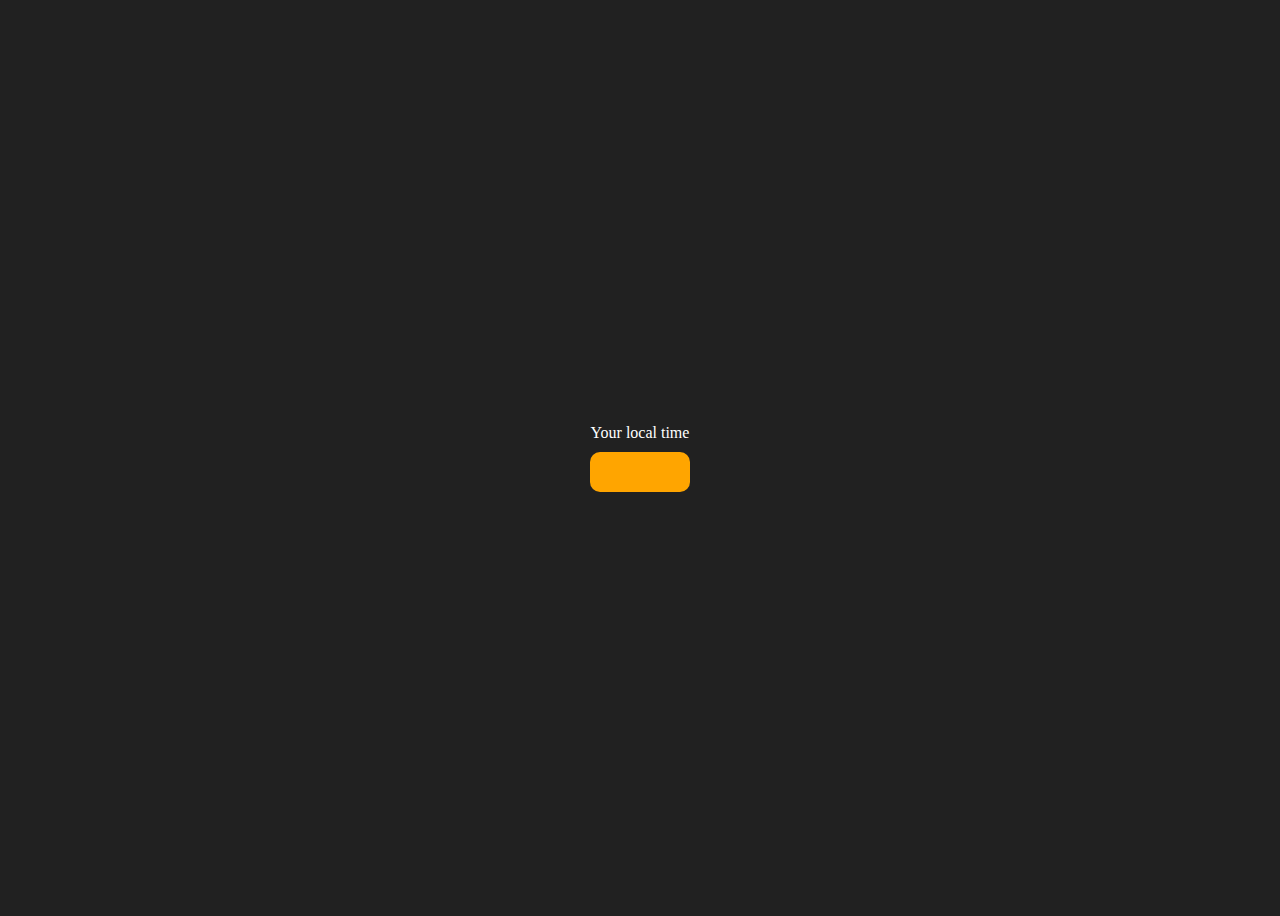
<file: dom/digitalclock/index.html>
<!DOCTYPE html>
<html lang="en">
  <head>
    <meta charset="UTF-8" />
    <meta name="viewport" content="width=device-width, initial-scale=1.0" />
    <meta http-equiv="X-UA-Compatible" content="ie=edge" />
    <link rel="stylesheet" type="text/css" href="./style.css" />
    <title>Your Local Time</title>

  </head>
  <body>

    <div class="center">
      <div id="banner"><span>Your local time</span></div>
      <div id="clock"></div>
    </div>
    <script src="./script.js"></script>
  </body>
</html>
</file>
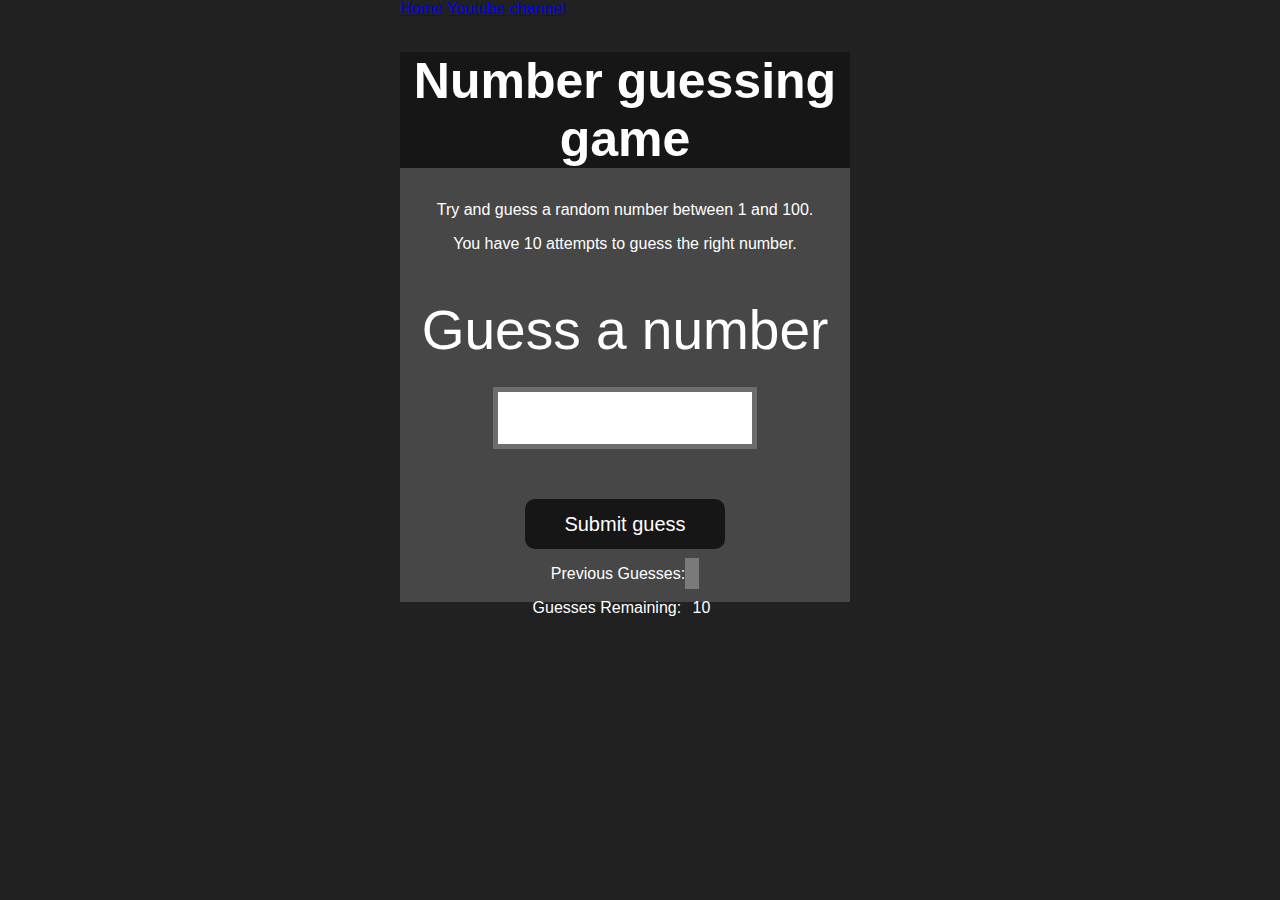
<file: dom/guessANmumber/index.html>
<!DOCTYPE html>
<html lang="en">
<head>
    <meta charset="UTF-8">
    <meta name="viewport" content="width=device-width, initial-scale=1.0">
    <meta http-equiv="X-UA-Compatible" content="ie=edge">
    <title>Number Guessing Game</title>
    <link rel="stylesheet" href="./style.css">
</head>
<body style="background-color:#212121; color:#fff;">
  <nav>
    <a href="/" aria-current="page">Home</a>
    <a target="_blank" href="https://www.youtube.com/@chaiaurcode"
      >Youtube channel</a
    >
  </nav>
    
    <div id="wrapper">
      <h1>Number guessing game</h1>
    <p>Try and guess a random number between 1 and 100.</p>
    <p>You have 10 attempts to guess the right number.</p>
    </br>
        <form class="form">
            <label2 for="guessField" id="guess">Guess a number</label>
            <input type="text" id="guessField" class="guessField">
            <input type="submit" id="subt" value="Submit guess" class="guessSubmit">
        </form>

        <div class="resultParas">
            <p >Previous Guesses: <span class="guesses"></span></p>
            <p >Guesses Remaining: <span class="lastResult">10</span></p>
            <p class="lowOrHi"></p>
        </div>
    </div>
    <script src="./script.js"></script>
</body>
</html>
</file>
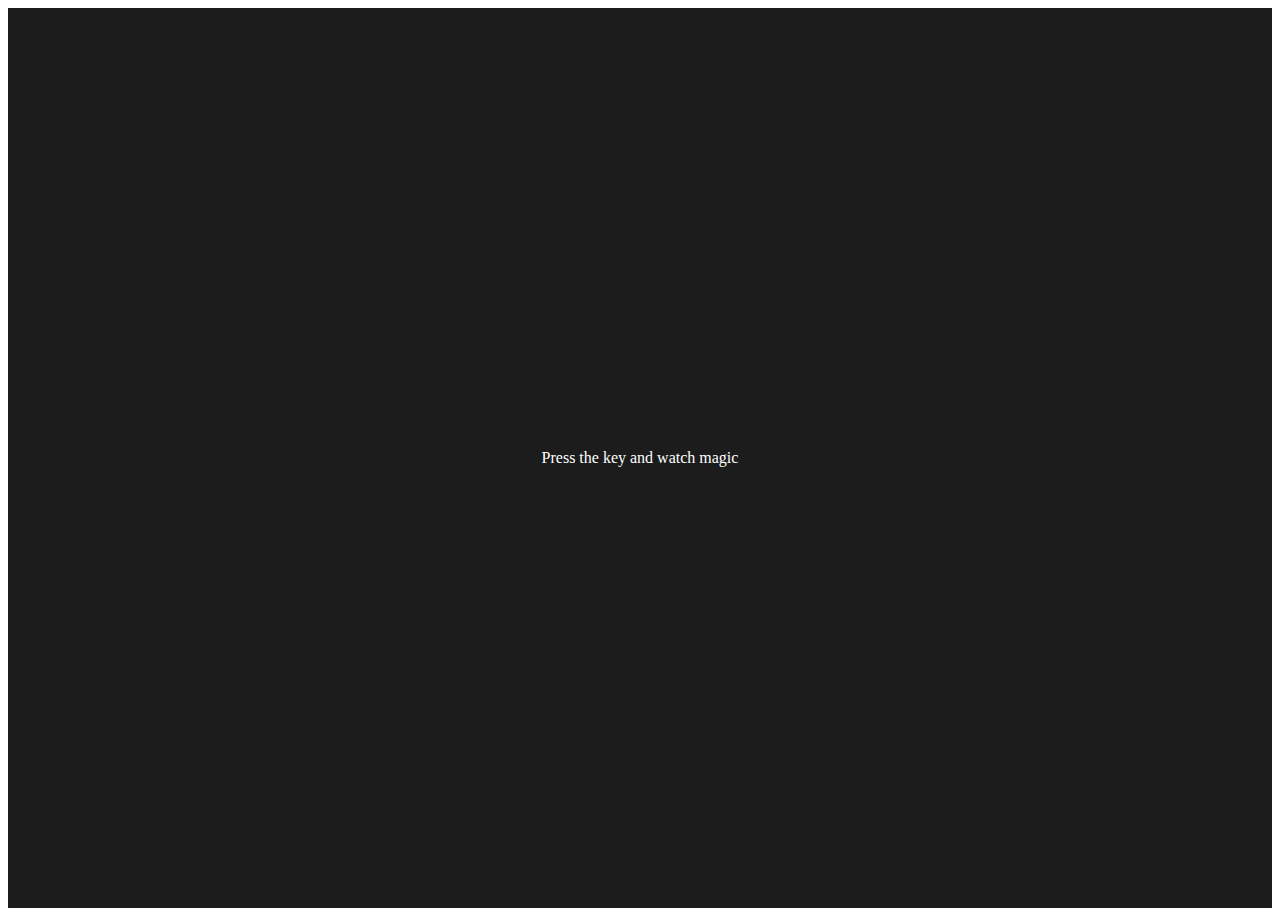
<file: dom/keyboard/index.html>
<!DOCTYPE html>
<html lang="en">
  <head>
    <meta charset="UTF-8" />
    <meta name="viewport" content="width=device-width, initial-scale=1.0" />

    <title>Event KeyCodes</title>
    
    <style>
      table,
      th,
      td {
        border: 1px solid #e7e7e7;
      }
      .project {
        background-color: #1c1c1c;
        color: #ffffff;
        display: flex;
        align-items: center;
        justify-content: center;
        text-align: center;
        height: 100vh;
      }

      .color {
        color: aliceblue;
        display: flex;
        flex-direction: row;
      }
    </style>
  </head>
  <body>
    <div class="project">
      <div id="insert">
        <div class="key">Press the key and watch magic</div>
      </div>
    </div>

    <script src="./script.js"></script>
  </body>
</html>
</file>
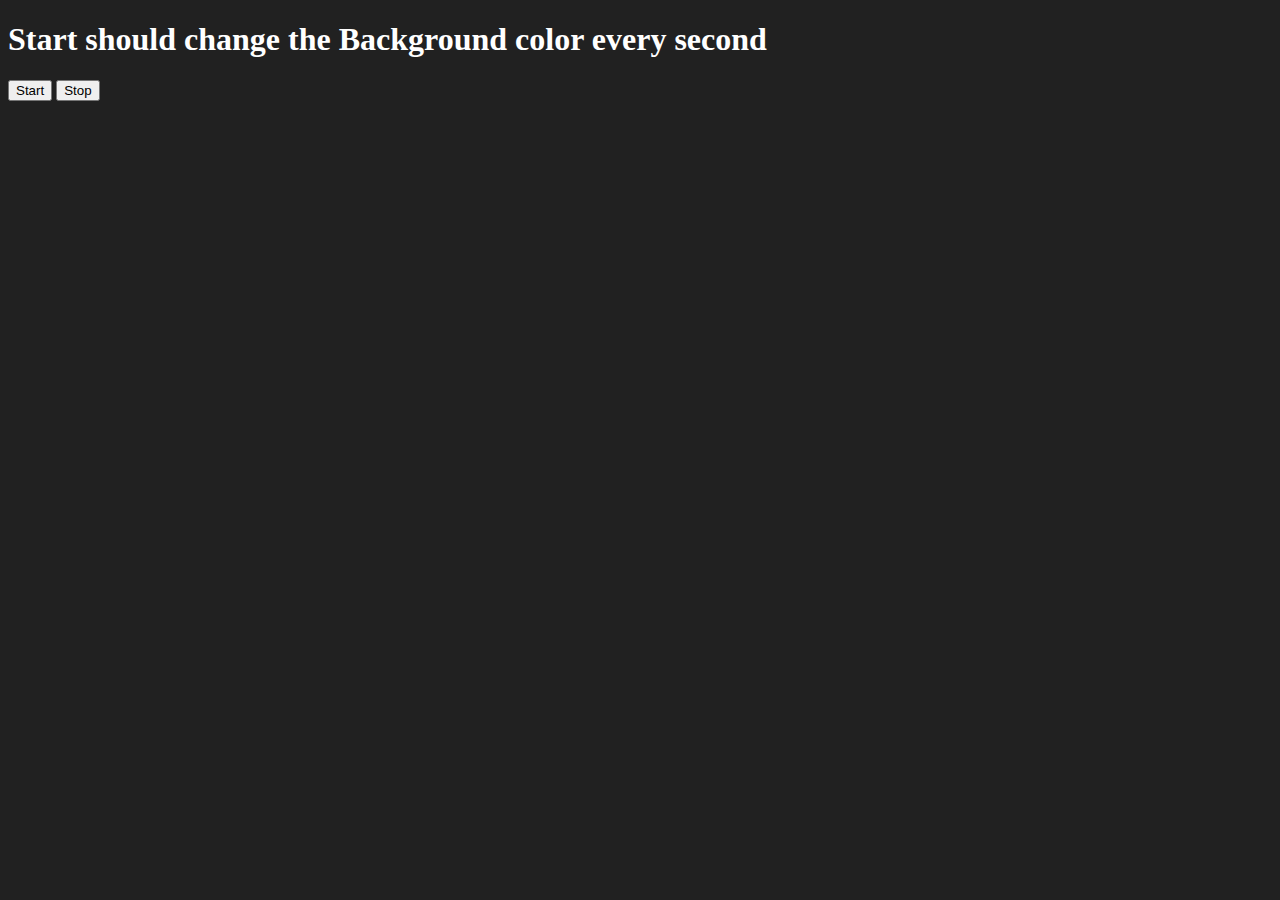
<file: dom/unlimitedcolo/index.html>
<!DOCTYPE html>
<html lang="en">
  <head>
    <meta charset="UTF-8" />
    <meta name="viewport" content="width=device-width, initial-scale=1.0" />
    <meta http-equiv="X-UA-Compatible" content="ie=edge" />
    <title>unlimited color changer</title>

  </head>
  <body style="background-color: #212121; color: #fff">
    

    <h1>Start should change the Background color every second</h1>
    <button id="start">Start</button>
    <button id="stop">Stop</button>
    <script src="./script.js"></script>
  </body>
</html>
</file>
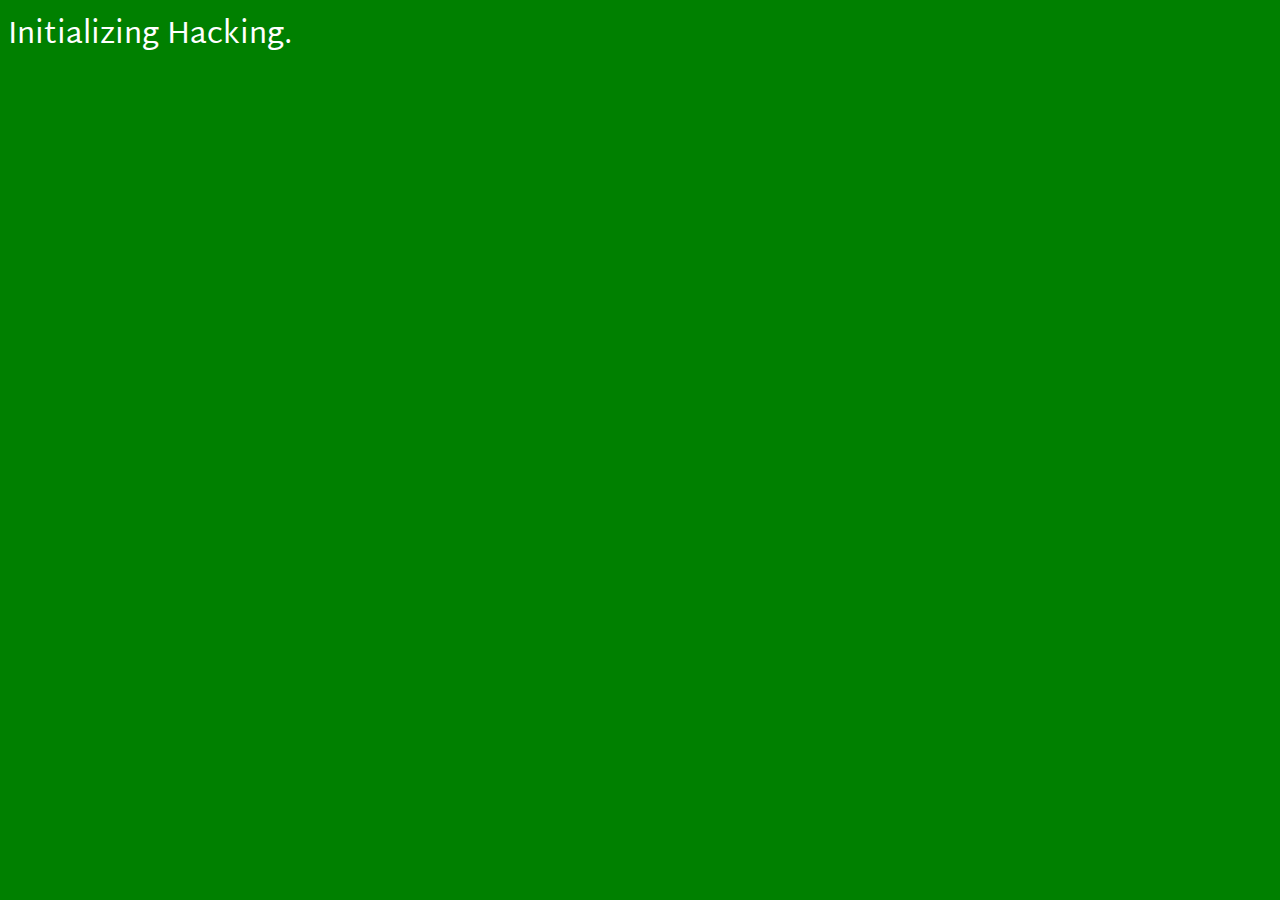
<file: hacker.html>
<!DOCTYPE html>
<html lang="en">

<head>
    <meta charset="UTF-8">
    <meta name="viewport" content="width=device-width, initial-scale=1.0">
    <title>Document</title>
    <style>
        @import url('https://fonts.googleapis.com/css2?family=Martel+Sans:wght@600&family=Noto+Sans:ital,wght@0,200;0,300;0,400;0,500;1,100;1,200;1,300;1,400&family=Poppins:wght@300;400;700&display=swap');

        body {
            background-color: green;
            color: white;
            font-family: 'Martel Sans', sans-serif;
            font-size: 30px;
        }
    </style>
</head>

<body>
    <!-- Create a hacking simulator which has green background and it shows these messages with random delay of 1 to 7 seconds 
    
    Initializing Hacking...
    Reading your Files...
    Password files Detected...
    Sending all passwords and personal files to server...
    Cleaning up...

    The three dots must blink so that it looks like a real terminal
    -->
    <div>Initializing Hacking...</div>
    <script>



        const addItem = async (item) => {
            await randomDelay();
            let div = document.createElement("div");
            div.innerHTML = item;
            document.body.append(div)
        }

        const randomDelay = () => {
            return new Promise((resolve, reject) => {
                timeout = 1 + 6 * Math.random();
                setTimeout(() => {
                    resolve()
                }, timeout * 1000);
            })
        }

        async function main() {


            let t = setInterval(() => {
                let last = document.body.getElementsByTagName("div");
                last = last[last.length - 1]
                if(last.innerHTML.endsWith("...")){
                    last.innerHTML = last.innerHTML.slice(0, last.innerHTML.length-3)
                }
                else{

                    last.innerHTML = last.innerHTML + "."
                }

            }, 100);


            let text = ["Initialized Hacking now reading your data",
                "Reading your Files",
                "Password files Detected",
                "Sending all passwords and personal files to server",
                "Cleaning up"]

            for (const item of text) {
                await addItem(item)
            }

            await randomDelay()
            clearInterval(t)
            
        }
        main()


    </script>
</body>

</html>
</file>
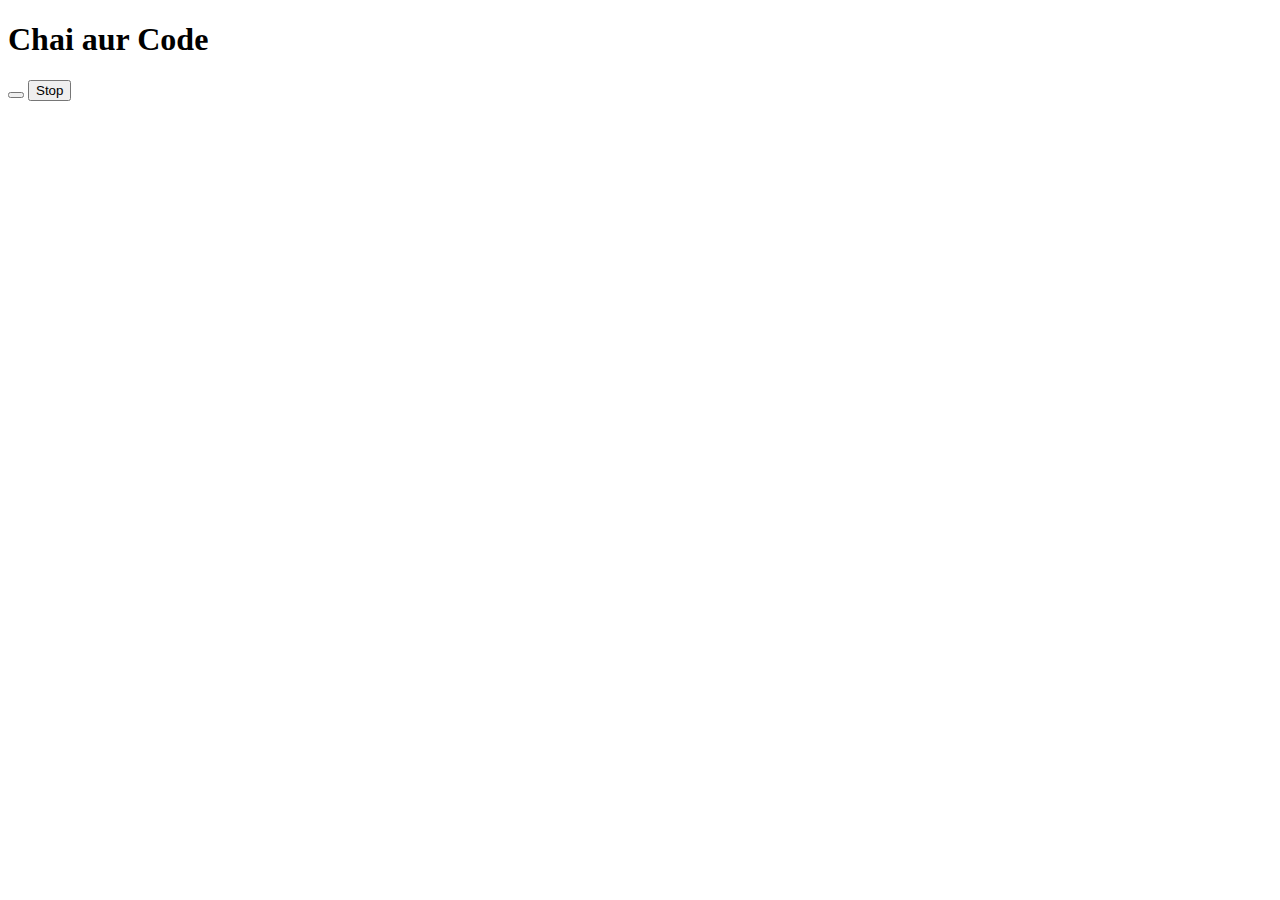
<file: two.html>
<!DOCTYPE html>
<html lang="en">
<head>
    <meta charset="UTF-8">
    <meta http-equiv="X-UA-Compatible" content="IE=edge">
    <meta name="viewport" content="width=device-width, initial-scale=1.0">
    <title>Document</title>
</head>
<body>
    <h1>Chai aur Code</h1>
    <button id="start"></button>
    <button id="stop">Stop</button>
</body>
<script>
//     const saypriya = function(){
//         console.log("priya");
//     }
//     const changetext=function(){
//         document.querySelector('h1')
//         innerHTML="best html series"
//     }
//    let changeme=  setTimeout(changetext,2000)
//     document.querySelector('#stop').addEventListener('click',function(){
//         clearTimeout(changeme)
//         console.log("STOPPED")
//     })
</script>
</html>
</file>
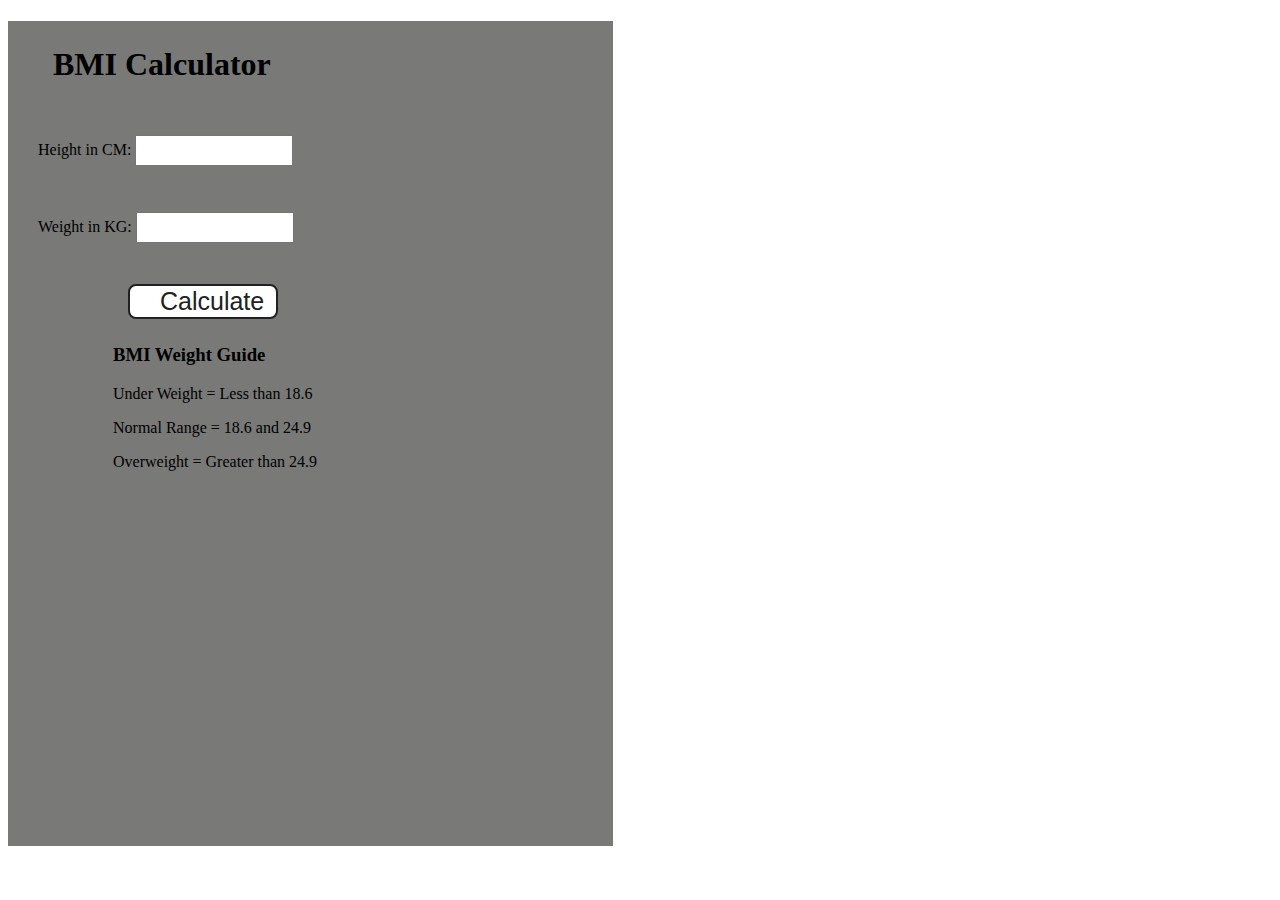
<file: dom/bmi/two.html>
<!DOCTYPE html>
<html lang="en">
  <head>
    <meta charset="UTF-8" />
    <meta name="viewport" content="width=device-width, initial-scale=1.0" />
    <meta http-equiv="X-UA-Compatible" content="ie=edge" />
    <link rel="stylesheet" href="./style.css" />
    <title>BMI Calculator</title>
  </head>
  <body>
    <div class="container">
      <h1>BMI Calculator</h1>
      <form>
        <p><label>Height in CM: </label><input type="text" id="height" /></p>
        <p><label>Weight in KG: </label><input type="text" id="weight" /></p>
        <button>Calculate</button>
        <div id="result"></div>
        <div id="weight-guide">
          <h3>BMI Weight Guide</h3>
          <p>Under Weight = Less than 18.6</p>
          <p>Normal Range = 18.6 and 24.9</p>
          <p>Overweight = Greater than 24.9</p>
        </div>
      </form>
    </div>
  </body>
  <script src="./script.js"></script>
</html>
</file>
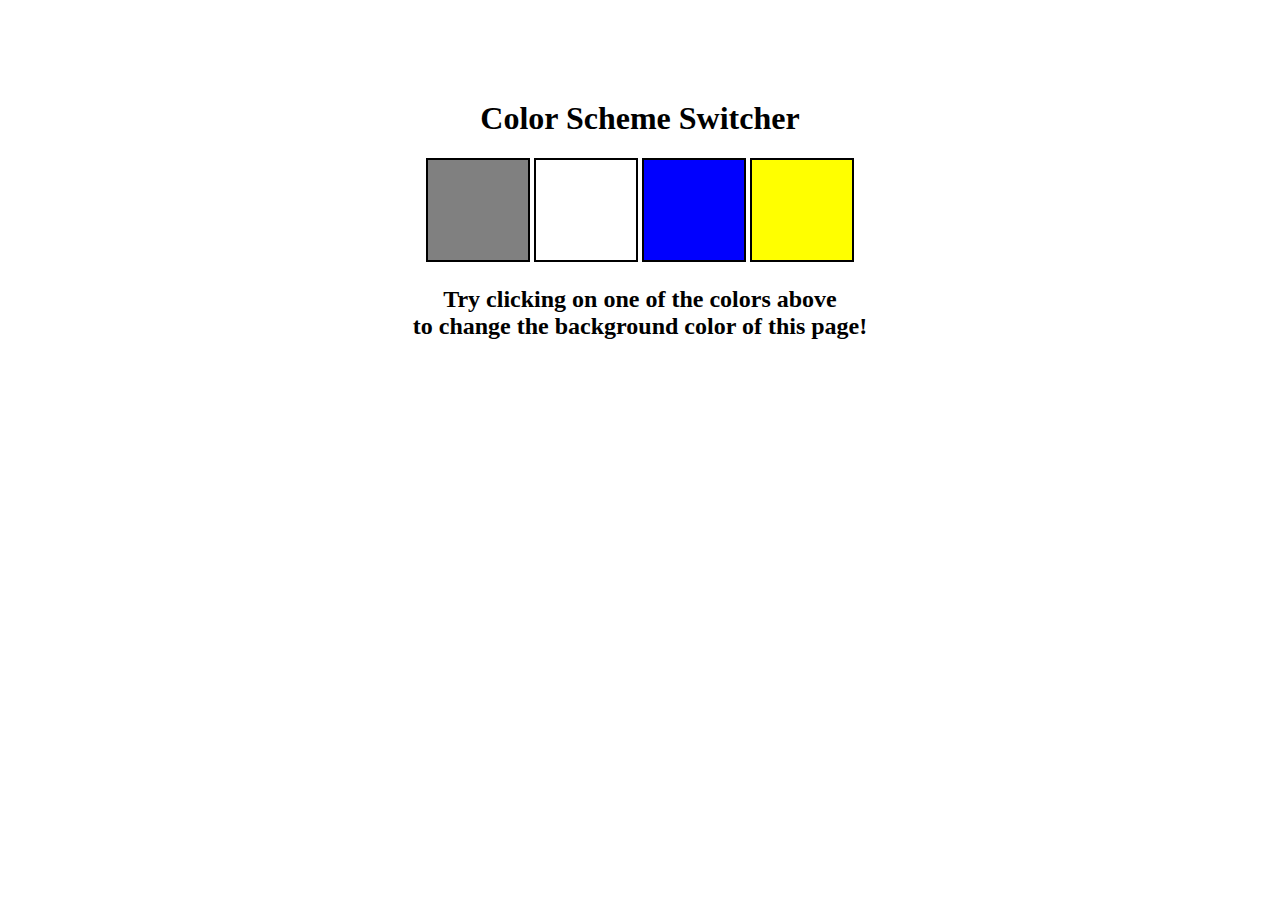
<file: dom/colorchanger/one.html>
<!DOCTYPE html>
<html lang="en">
  <head>
    <meta charset="UTF-8" />
    <meta name="viewport" content="width=device-width, initial-scale=1.0" />
    <meta http-equiv="X-UA-Compatible" content="ie=edge" />
    <link rel="stylesheet" href="./style.css" />
    <title>JavaScript Background Color Switcher</title>
  </head>
  <body>
    <div class="canvas">
      <!-- <a
        style="
          background-color: #fff;
          padding: 10px 30px;
          border-radius: 8px;
          color: #212121;
          text-decoration: none;
          border: 2px solid #212121;
        "
        href="../index.html"
        >Back to Home Page</a
      > -->
      <h1>Color Scheme Switcher</h1>
      <span class="button" id="grey"></span>
      <span class="button" id="white"></span>
      <span class="button" id="blue"></span>
      <span class="button" id="yellow"></span>
      <h2>
        Try clicking on one of the colors above
        <span>to change the background color of this page!</span>
      </h2>
    </div>
    <script src="./script.js"></script>
  </body>
</html>



<!-- // const parent= document.querySelector('.parent')
// //    console.log(parent);
// //    console.log(parent.children[1].innerHTML);
// //    for (let i = 0; i < parent.children.length;i++) {
// //     console.log(parent.children[i].innerHTML); 
// //    }
//     const dayone=document.querySelector('.day');
//     // console.log(dayone);
//     // console.log(dayone.parentElement);
//     console.log("Nodes:",parent.childNodes);
// const div=document.createElement('div')
// console.log(div);
// div.className="main"
// div.setAttribute("title","generated title")
// div.style.background="green"
// const addtext=document.createTextNode("chai aur code")
// div.appendChild(addtext); -->
</file>
<file: dom/digitalclock/style.css>
body {
        background-color: #212121;
        color: #fff;
      }
      .center {
        display: flex;
        height: 100vh;
        justify-content: center;
        align-items: center;
        flex-direction: column;
      }
      #clock {
        font-size: 40px;
        background-color: orange;
        padding: 20px 50px;
        margin-top: 10px;
        border-radius: 10px;
      }
</file>
<file: dom/guessANmumber/style.css>
html {
    font-family: sans-serif;
  }
  
  body {
    width: 300px;
    max-width: 750px;
    min-width: 480px;
    margin: 0 auto;
    background-color: #212121;
  }
  
  .lastResult {
    color: white;
    padding: 7px;
  }
  
  .guesses {
    color: white;
    padding: 7px;
  }
  
  button {
    background-color: #141414;
    color: #fff;
    width: 250px;
    height: 50px;
    border-radius: 25px;
    font-size: 30px;
    border-style: none;
    margin-top: 30px;
    /* margin-left: 50px; */
  }
  
  #subt {
    background-color: #161616;
    color: #ffffff;
    width: 200px;
    height: 50px;
    border-radius: 10px;
    font-size: 20px;
    border-style: none;
    margin-top: 50px;
    /* margin-left: 75px; */
  }
  
  #guessField {
    color: #000;
    width: 250px;
    height: 50px;
    font-size: 30px;
    border-style: none;
    margin-top: 25px;
  
    /* margin-left: 50px; */
    border: 5px solid #6c6d6d;
    text-align: center;
  }
  
  #guess {
    font-size: 55px;
    /* margin-left: 90px; */
    margin-top: 120px;
    color: #fff;
  }
  
  .guesses {
    background-color: #7a7a7a;
  }
  
  #wrapper {
    box-sizing: border-box;
    text-align: center;
    width: 450px;
    height: 550px;
    background-color: #474747;
    color: #fff;
    font-size: 25px;
  }
  
  h1 {
    background-color: #161616;
  
    color: #fff;
    text-align: center;
  }
  
  p {
    font-size: 16px;
    text-align: center;
  }
</file>
<file: dom/bmi/style.css>
.container {
    width: 575px;
    height: 825px;
  
    background-color: #797978;
    padding-left: 30px;
  }
  #height,
  #weight {
    width: 150px;
    height: 25px;
    margin-top: 30px;
  }
  
  #weight-guide {
    margin-left: 75px;
    margin-top: 25px;
  }
  
  #results {
    font-size: 35px;
    margin-left: 90px;
    margin-top: 20px;
    color: rgb(241, 241, 241);
  }
  
  button {
    width: 150px;
    height: 35px;
    margin-left: 90px;
    margin-top: 25px;
    background-color: #fff;
    padding: 1px 30px;
    border-radius: 8px;
    color: #212121;
    text-decoration: none;
    border: 2px solid #212121;
  
    font-size: 25px;
  }
  
  h1 {
    padding-left: 15px;
    padding-top: 25px;
    
  }
</file>
<file: dom/colorchanger/style.css>
html {
    margin: 0;
  }
  
  span {
    display: block;
  }
  .canvas {
    margin: 100px auto 100px;
    width: 80%;
    text-align: center;
  }
  
  .button {
    width: 100px;
    height: 100px;
    border: solid black 2px;
    display: inline-block;
  }
  
  #grey {
    background: grey;
  }
  
  #white {
    background: white;
  }
  #blue {
    background: blue;
  }
  #yellow {
    background: yellow;
  }
</file>
